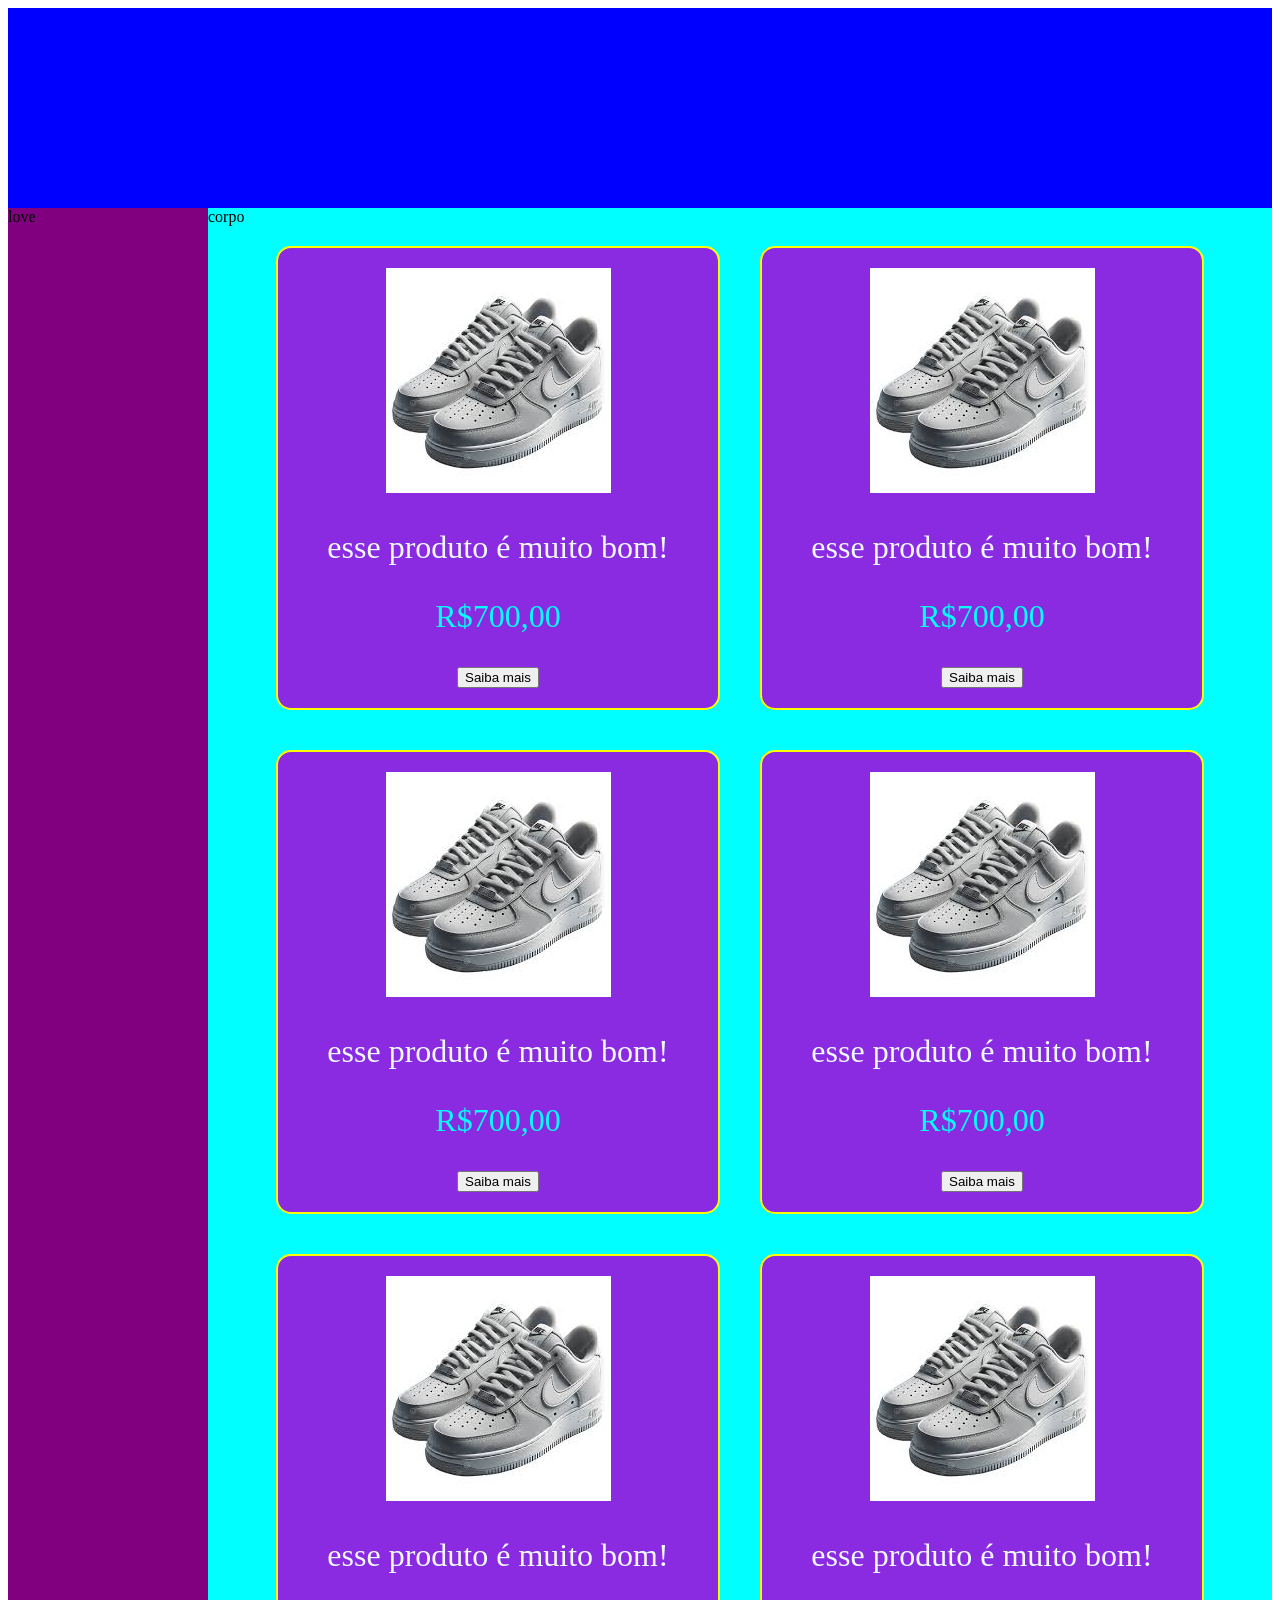
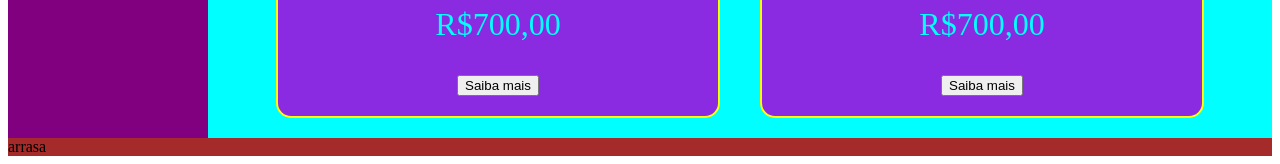
<file: index.html>
<!DOCTYPE html>
<html lang="pt-br">
<head>
    <meta charset="UTF-8">
    <meta name="viewport" content="width=device-width, initial-scale=1.0">
    <title>Document</title>
    <link rel="stylesheet" href="style.css">
</head>
<body>
    <header>
        <div>
            
        </div>
    </header>
    <aside>
        love
    </aside>
    <main>corpo
        <div class="mae"> 
            <div class="card"> 
                <img src="images.jpeg" alt="">
                <p class="texto_card">esse produto é muito bom!</p>
                <p class="preco_card">R$700,00 </p>
                <button>Saiba mais </button>
            </div>
             <div class="card"> 
                <img src="images.jpeg" alt="">
                <p class="texto_card">esse produto é muito bom!</p>
                <p class="preco_card">R$700,00 </p>
                <button>Saiba mais </button>
            </div>
            <div class="card"> 
                <img src="images.jpeg" alt="">
                <p class="texto_card">esse produto é muito bom!</p>
                <p class="preco_card">R$700,00 </p>
                <button>Saiba mais </button>
            </div>
            <div class="card"> 
                <img src="images.jpeg" alt="">
                <p class="texto_card">esse produto é muito bom!</p>
                <p class="preco_card">R$700,00 </p>
                <button>Saiba mais </button>
            </div>
            <div class="card"> 
                <img src="images.jpeg" alt="">
                <p class="texto_card">esse produto é muito bom!</p>
                <p class="preco_card">R$700,00 </p>
                <button>Saiba mais </button>
            </div>
            <div class="card"> 
                <img src="images.jpeg" alt="">
                <p class="texto_card">esse produto é muito bom!</p>
                <p class="preco_card">R$700,00 </p>
                <button>Saiba mais </button>
            </div>
    
        </div>
        
    </main>
    <footer>
        arrasa
    </footer>
</body>
</html>
</file>
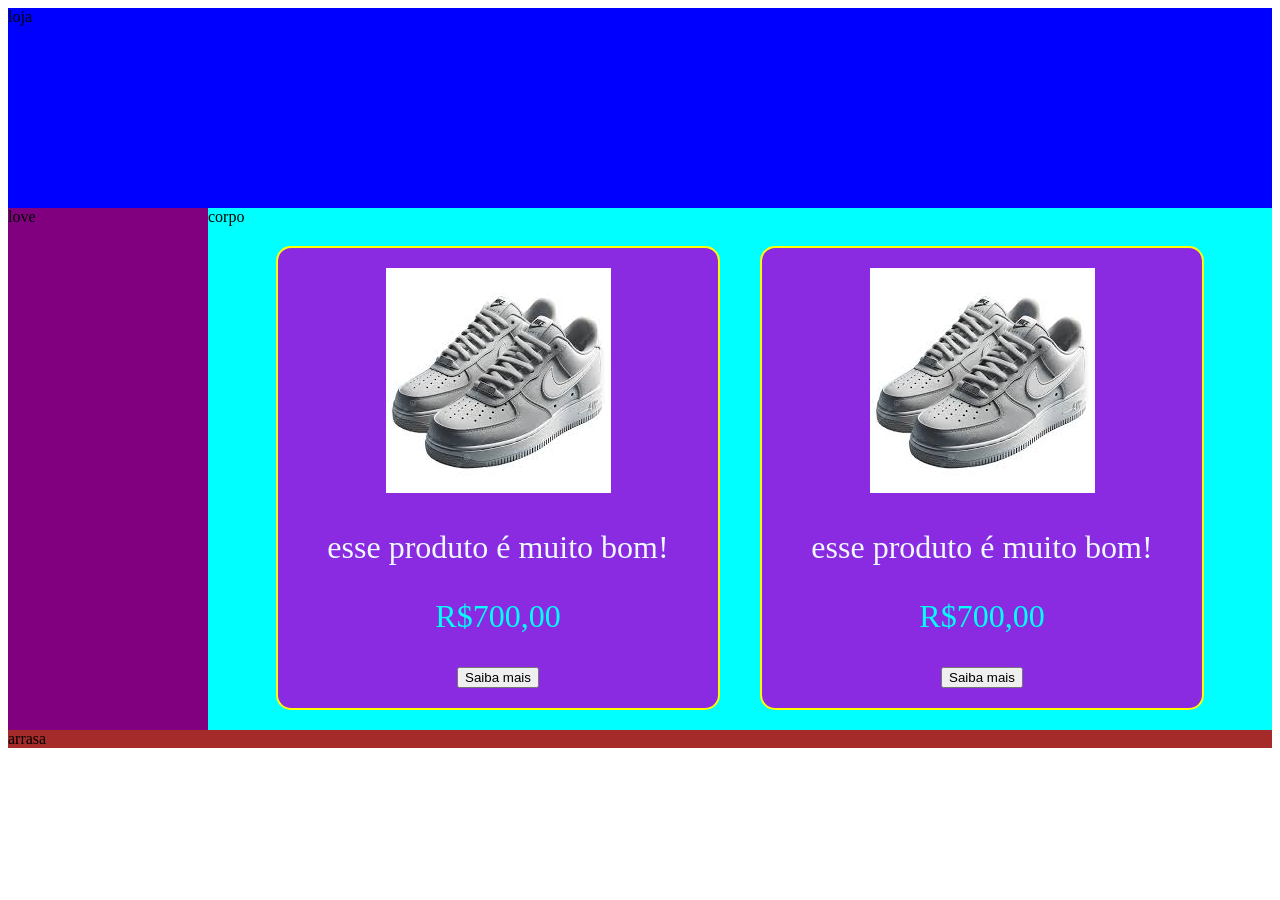
<file: GRID-main/index.html>
<!DOCTYPE html>
<html lang="pt-br">
<head>
    <meta charset="UTF-8">
    <meta name="viewport" content="width=device-width, initial-scale=1.0">
    <title>Document</title>
    <link rel="stylesheet" href="style.css">
</head>
<body>
    <header>
        loja
    </header>
    <aside>
        love
    </aside>
    <main>corpo
        <div class="mae"> 
            <div class="card"> 
                <img src="images.jpeg" alt="">
                <p class="texto_card">esse produto é muito bom!</p>
                <p class="preco_card">R$700,00 </p>
                <button>Saiba mais </button>
            </div>
             <div class="card"> 
                <img src="images.jpeg" alt="">
                <p class="texto_card">esse produto é muito bom!</p>
                <p class="preco_card">R$700,00 </p>
                <button>Saiba mais </button>
            </div>

        </div>
        
    </main>
    <footer>
        arrasa
    </footer>
</body>
</html>
</file>
<file: style.css>
body{
    display: grid;
    grid-template-areas: 
    "cabeça cabeça cabeça"
    "braço corpo corpo"
    "perna perna perna";
    grid-template-rows: 200px;  
    grid-template-columns: 200px;
}

header{
    grid-area: cabeça;
    background-color: blue;
}

aside{
    grid-area: braço;
    background-color: purple;
}

main{
    grid-area: corpo;
    background-color: aqua;
}

footer{
     grid-area: perna;
     background-color: brown;     

}

@media only screen and (max-width: 800px){
    body{
        grid-area: "cabeça"
                   "corpo"
                   "perna";
        grid-template-columns: auto;
        grid-template-rows: 150px auto 200px;
    }
    aside{
        display: none;
    }
}

.mae{
    display: flex;
    flex-wrap: wrap;
    justify-content: center;
    align-items: center;
}

.card{
    border: yellow 2px solid;
    background-color: blueviolet;
    width: 400px;
    padding: 20px;
    text-align: center;
    border-radius: 15px;
    margin: 20px;
}

.img_card{
    width: 300px;
    height: auto;
}

.texto_card{
    color: aliceblue;
    font-size: xx-large;
}

.preco_card{
    color: cyan;
    font-size: xx-large;
}
</file>
<file: GRID-main/style.css>
body{
    display: grid;
    grid-template-areas: 
    "cabeça cabeça cabeça"
    "braço corpo corpo"
    "perna perna perna";
    grid-template-rows: 200px;  
    grid-template-columns: 200px;
}

header{
    grid-area: cabeça;
    background-color: blue;
}

aside{
    grid-area: braço;
    background-color: purple;
}

main{
    grid-area: corpo;
    background-color: aqua;
}

footer{
     grid-area: perna;
     background-color: brown;     

}

@media only screen and (max-width){
    body{
        grid-area: "cabeça"
                   "corpo"
                   "perna";
        grid-template-columns: auto;
        grid-template-rows: 150px 50px 500px 200px;
    }
}

.mae{
    display: flex;
    flex-wrap: wrap;
    justify-content: center;
    align-items: center;
}

.card{
    border: yellow 2px solid;
    background-color: blueviolet;
    width: 400px;
    padding: 20px;
    text-align: center;
    border-radius: 15px;
    margin: 20px;
}

.img_card{
    width: 300px;
    height: auto;
}

.texto_card{
    color: aliceblue;
    font-size: xx-large;
}

.preco_card{
    color: cyan;
    font-size: xx-large;
}
</file>
